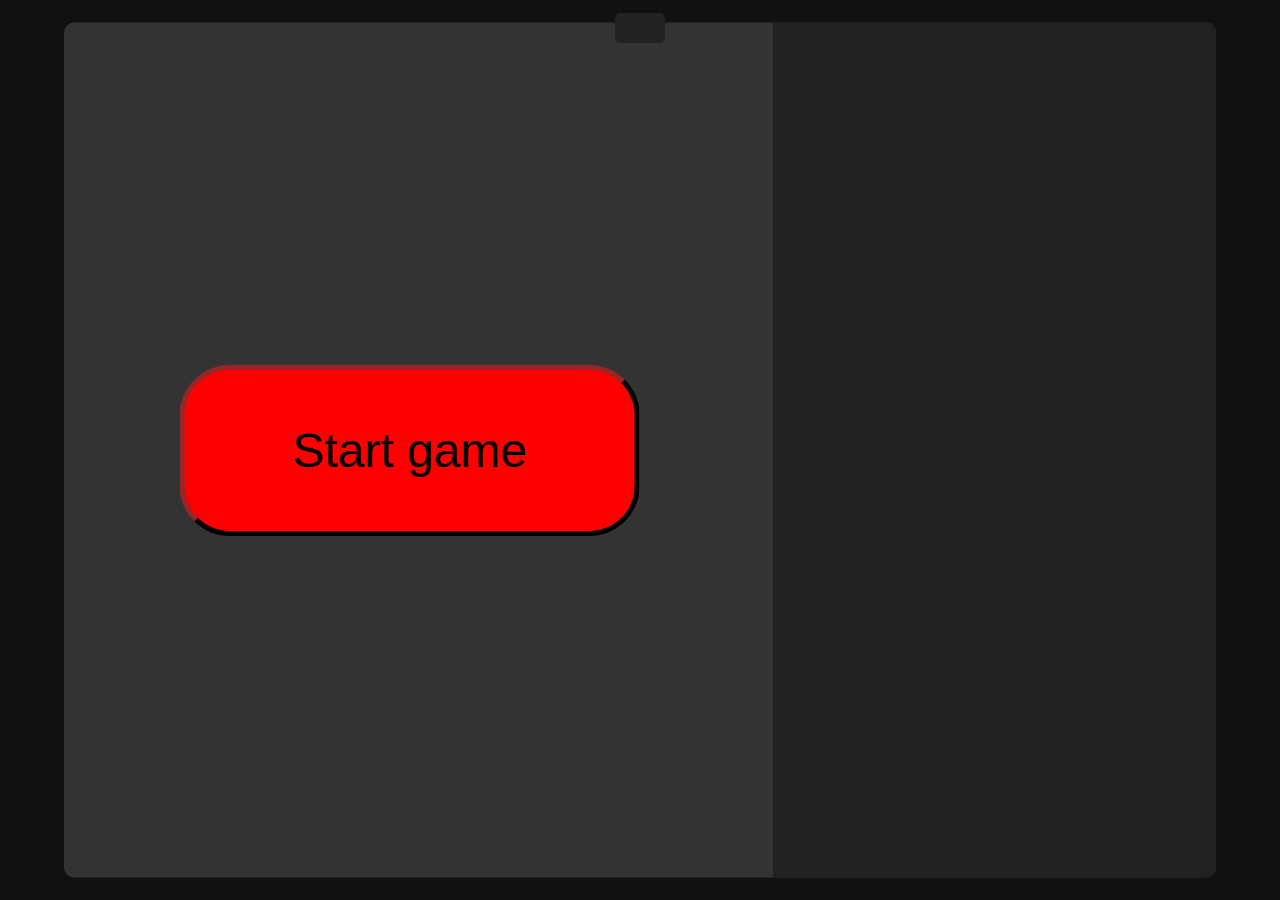
<file: index.html>
<!DOCTYPE html>
<html>
  <head>
    <meta charset="utf-8" />
    <meta http-equiv="X-UA-Compatible" content="IE=edge" />
    <title>mafia</title>
    <meta name="viewport" content="width=device-width, initial-scale=1" />
    <link rel="stylesheet" type="text/css" media="screen" href="./style.css" />
    <script type="module" src="./game.js"></script>
  </head>
  <body>
    <div id="lobby">
      <ul id="players"></ul>
      <button id="start-game">Start game</button>
    </div>
    <pre id="timer"></pre>
    <pre id="game-story"></pre>
    <ul id="player-selector" style="display: none"></ul>
    <div id="chat-container" style="display: none">
      <ul id="chat-history"></ul>
      <label for="chat-message"><!-- to be replaced with username --></label
      ><input type="text" id="chat-message" />
    </div>
  </body>
</html>
</file>
<file: style.css>
:root {
  --content-bg-color: #333;
  --bg-color: #111;
  --content-nested-bg-color: #222;
  --content-nested-bg2-color: #181818;
  --text-color: #eaeaea;
}

body {
  background-color: var(--bg-color);
  color: var(--text-color);
}

body,
#lobby,
#game-container {
  margin: 0
}

#lobby,
#game-container {
  width: 90%;
  height: 95%;
  position: absolute;
  top: 50%;
  left: 50%;
  transform: translate(-50%, -50%);
  background-color: var(--content-bg-color);
  border-radius: 10px;
}

#lobby #players {
  width: 38%;
  height: 100%;
  position: absolute;
  top: 0;
  right: 0;
  background-color: var(--content-nested-bg-color);
  margin: 0;
  list-style: none;
  padding-left: 5px;
  border-top-right-radius: inherit;
  border-bottom-right-radius: inherit;
}

#lobby #players li {
  padding-top: 1px;
  padding-bottom: 1px;
  width: 90%
}

#start-game {
  position: absolute;
  top: 50%;
  left: 30%;
  transform: translate(-50%, -50%);
  width: 40%;
  height: 20%;
  border-radius: 50px;
  background-color: red;
  font-size: 300%;
  color: black;
  border-color: #441111;
  border-width: 5px;
  outline: none;
}

#start-game:hover:not(:disabled) {
  outline: none;
  border-color: #991111
}

#start-game:disabled {
  border-color: black;
  background-color: grey;
  color: white;
}

#timer {
  position: absolute;
  top: 0;
  left: 50%;
  transform: translate(-50%, 0);
  width: 50px;
  height: 30px;
  border-radius: 5px;
  text-align: center;
  vertical-align: middle;
  background-color: var(--content-nested-bg-color);
  color: var(--text-color);
  text-align: center;
  vertical-align: middle;
}

#player-selector {
  width: 38%;
  height: 100%;
  position: absolute;
  top: 0;
  right: 0;
  background-color: var(--content-nested-bg-color);
  margin: 0;
  list-style: none;
  padding-left: 5px;
  border-top-right-radius: inherit;
  border-bottom-right-radius: inherit;
}

#player-selector li {
  padding-top: 1px;
  padding-bottom: 1px;
  width: 90%;
  height: 20px;
  background-color: var(--content-nested2-bg-color);
  color: var(--text-color);
}
</file>
